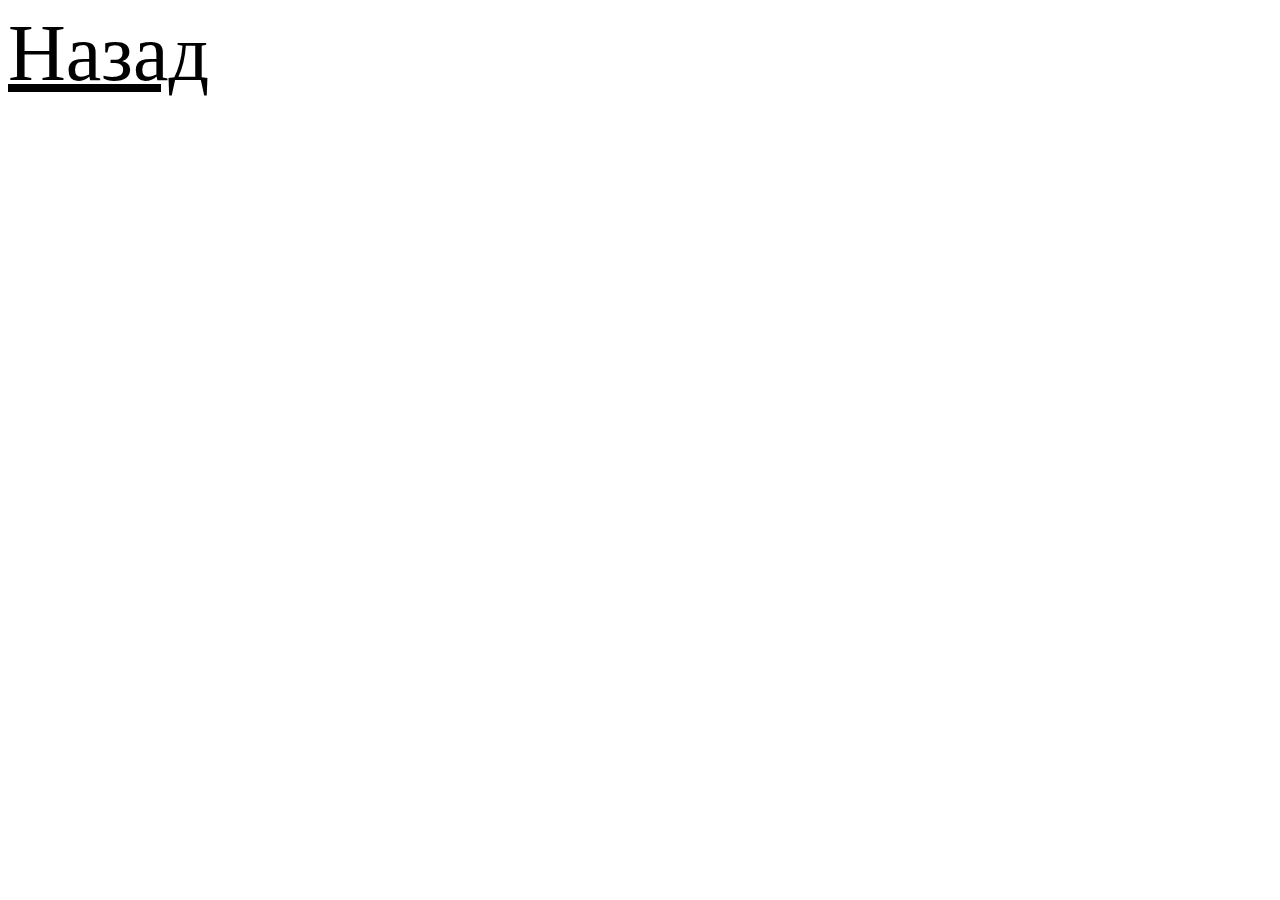
<file: index1.html>
<!DOCTYPE html>
<html lang="en">
<head>
    <meta charset="UTF-8">
   
    <title>Фруктовый сад🔥</title>
</head>
<body>
    <a href="./index.html">Назад</a>
    <iframe width="560" height="315" src="https://www.youtube.com/embed/0VxHIT0_yMM" title="YouTube video player" frameborder="0" allow="accelerometer; autoplay; clipboard-write; encrypted-media; gyroscope; picture-in-picture; web-share" allowfullscreen></iframe>
    <link rel="stylesheet" href="index1.css">

</body>
</html>
</file>
<file: index1.css>
body{
    background: url(https://avatars.mds.yandex.net/i?id=69ffda4e9f607032f569ac9c511ac71a949a7252-6888117-images-thumbs&n=13)
}

a{
    display: block;
    margin:  auto;
    font-size: 80px;
    color: #010000;

}
</file>
